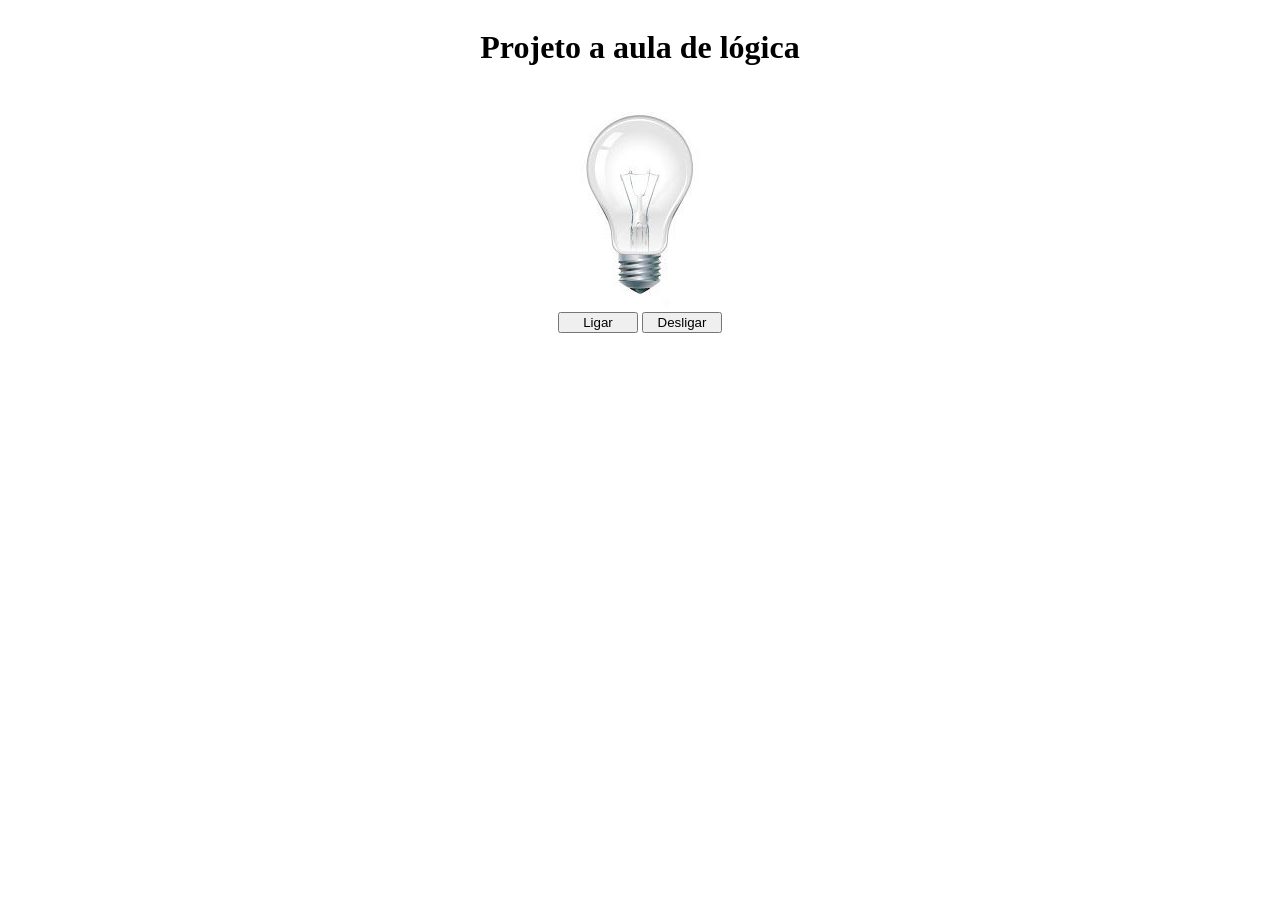
<file: index.html>
<!DOCTYPE html>
<html lang="en">
<head>
    <meta charset="UTF-8">
    <meta name="viewport" content="width=device-width, initial-scale=1.0">
    <title>Lampada</title>
    <link href="estilo.css" rel="stylesheet" type="text/css">
</head>
<body>
    <header>
        <h1>Projeto a aula de lógica</h1>
    </header>
<main>
    <div>
        <img src="./lampada-apagada.jpg" alt="lampada Apagada" id="lamp">
    </div>
    <div>
        <button id="ligar">Ligar</button>
        <button id="desligar">Desligar</button>
    </div>
</main>
<script src="lamp.js"></script>
</body>
</html>
</file>
<file: estilo.css>
header, main{
    display:flex;
    flex-direction:column;
    align-items:center;
}

button{
     width:80px;
}
</file>
